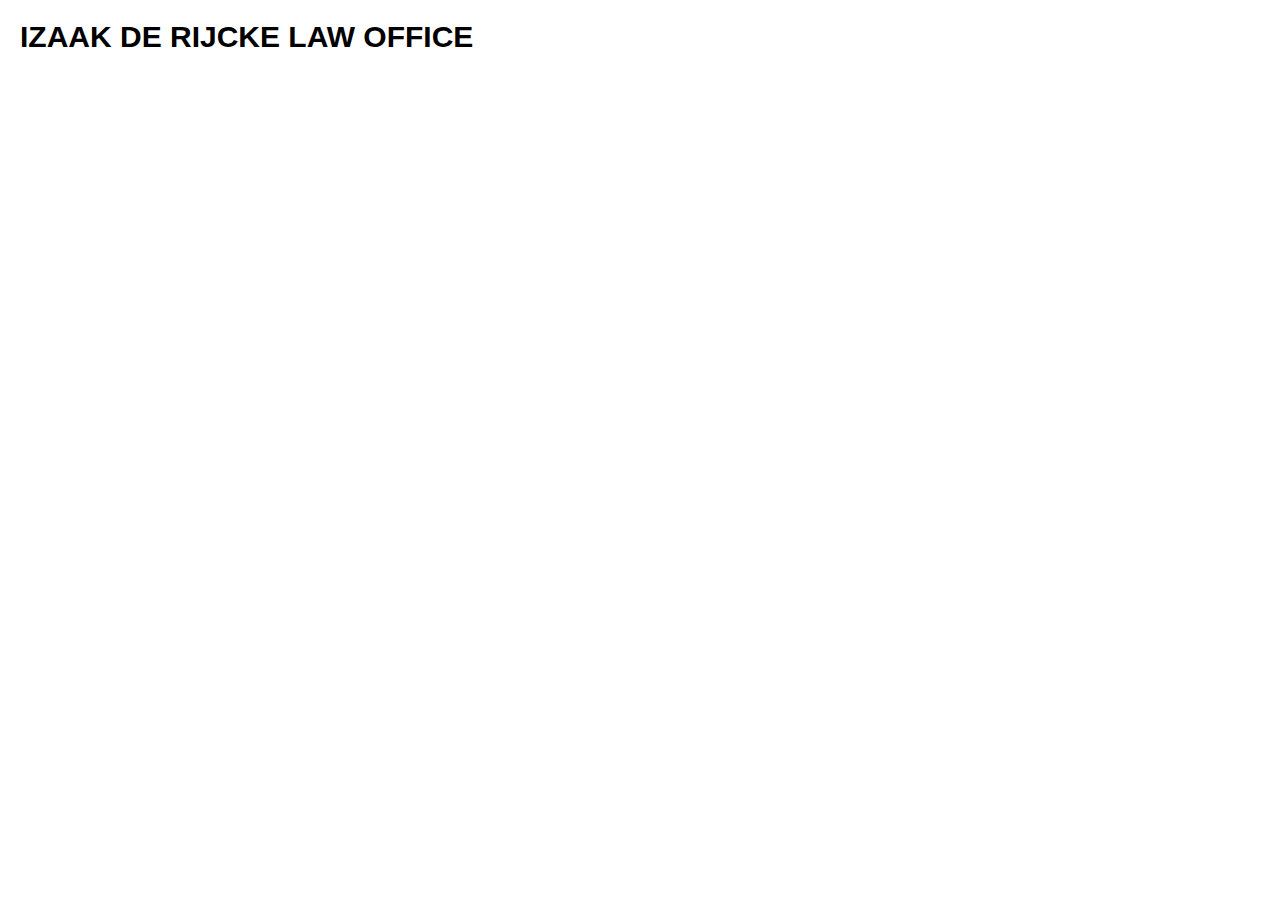
<file: index.html>
<!DOCTYPE html>
<html lang="en">
<head>
	<meta charset="utf-8">
	<meta name="viewport" content="width=device-width, initial-scale=1.0">

	<link rel="stylesheet" href="style.css">
	<title>Website Redesign</title>

</head>

<STYLE>A {text-decoration: none;} </STYLE>

<body>

<!-- HEADER------------------------------------------ -->

<div class="rectangle-head"> IZAAK DE RIJCKE LAW OFFICE </div>


<!-- GRID------------------------------------------- -->

		<div class="container">
		
				<div class="img">
					<a href="pages/about.html"><h2>ABOUT</h2></a>
				</div>

				<div class="img">
					<a href="pages/services.html"><h2>SERVICES</h2></a>
					
				</div>

				<div class="img">
					<a href="https://canliiconnects.org/en/users/2069"target="_blank"><h2>PUBLICATIONS</h2></a>
				</div>

				<div class="img">
					<a href="pages/teaching.html"><h2>TEACHING</h2></a>
				</div>

				<div class="img">
					<a href="resources/terms.pdf" target="_blank"><h2>TERMS OF USE & PRIVACY POLICY</h2></a>

				</div>

				<div class="img">
					<a href="pages/location.html"><h2>LOCATION & HOURS</h2></a>
				</div>

				<div class="img">
					<a href="pages/resources.html"><h2>RESOURCES</h2></a>
				</div>

				<div class="img">
					<a href="resources/book.pdf" target="_blank"><h2>MY BOOK</h2></a>
				</div>

				<div class="img">
					<a href="pages/contact.html"><h2>CONTACT</h2></a>
				</div>

		</div>

	
</body>
</html>
</file>
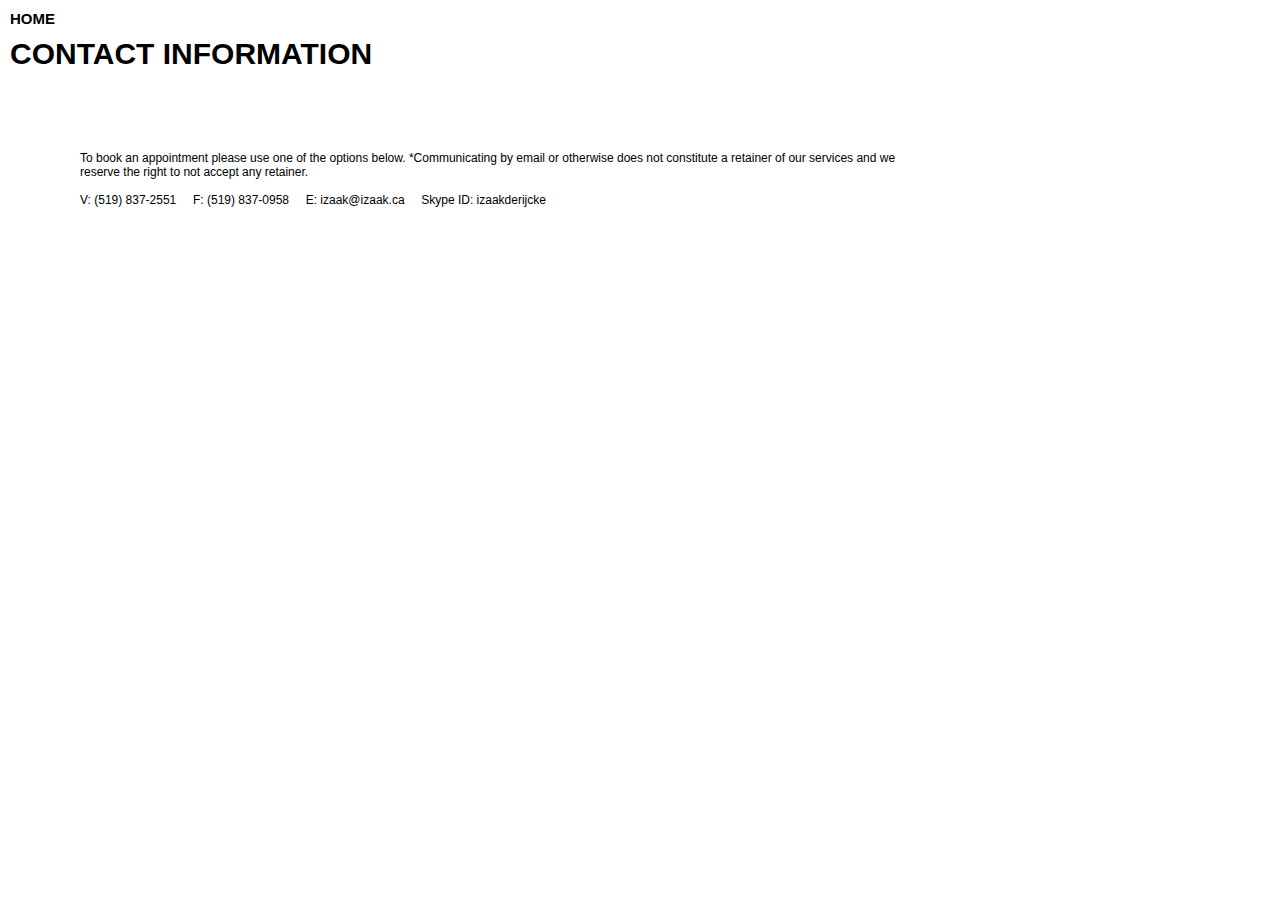
<file: pages/contact.html>
<!DOCTYPE html>
<html lang="en">
<head>
	<meta charset="utf-8">
	<meta name="viewport" content="width=device-width, initial-scale=1.0">

	<link rel="stylesheet" href="../style.css">
	<title>Website Redesign</title>

</head>

<STYLE>A {text-decoration: none;} </STYLE>

<body>
	<a href="../index.html"><h1>HOME</h1></a>

	<h3> CONTACT INFORMATION</h3>
	 
		 
	<div class="rectangle-body"> To book an appointment please use one of the options below. *Communicating by email or otherwise does not constitute a retainer of our services and we reserve the right to not accept any retainer.
		 

		<br>
		<br>
		 
		V: (519) 837-2551 &nbsp; &nbsp; F: (519) 837-0958 &nbsp; &nbsp; E: izaak@izaak.ca &nbsp; &nbsp; Skype ID: izaakderijcke

		<br>
		<br>


	</div>

</body>

</html>
</file>
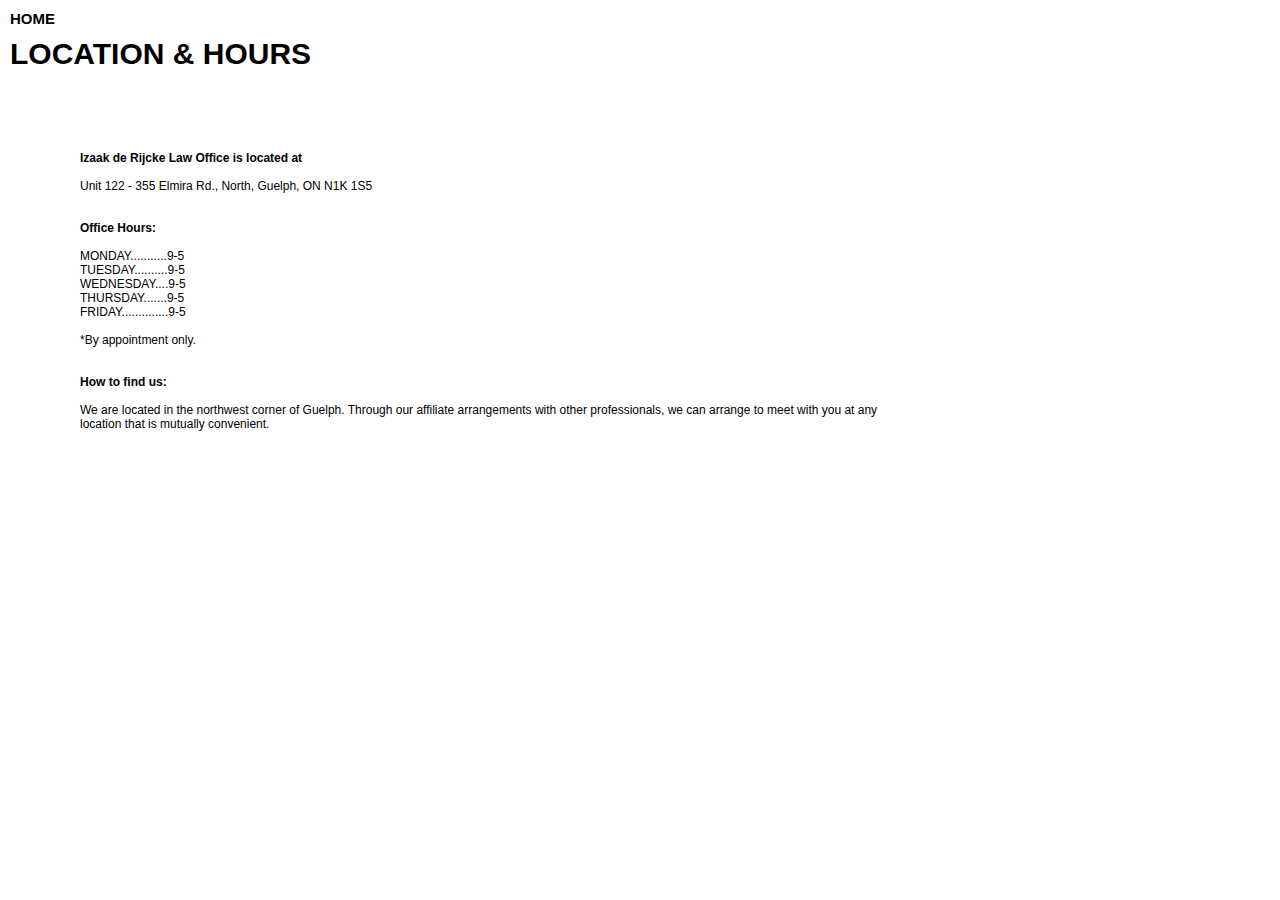
<file: pages/location.html>
<!DOCTYPE html>
<html lang="en">
<head>
	<meta charset="utf-8">
	<meta name="viewport" content="width=device-width, initial-scale=1.0">

	<link rel="stylesheet" href="../style.css">
	<title>Website Redesign</title>

</head>

<STYLE>A {text-decoration: none;} </STYLE>

<body>
	<a href="../index.html"><h1>HOME</h1></a>

	<h3> LOCATION & HOURS</h3>

	<div class="rectangle-body"> 
 
		<b>Izaak de Rijcke Law Office is located at </b>

		<br>
		<br>

		Unit 122 - 355 Elmira Rd., North,
		Guelph, ON 
		N1K 1S5

		<br>
		<br>
		<br>

		<b>Office Hours: </b>

		<br>
		<br>

		MONDAY...........9-5<br>
		TUESDAY..........9-5<br>
		WEDNESDAY....9-5<br>
		THURSDAY.......9-5<br>
		FRIDAY..............9-5

		<br>
		<br>

		*By appointment only.

		<br>
		<br>
		<br>

		<b>How to find us:</b>

		<br>
		<br>
		 
		We are located in the northwest corner of Guelph. Through our affiliate arrangements with other professionals, we can arrange to meet with you at any location that is mutually convenient.

	</div>

</body>

</html>
</file>
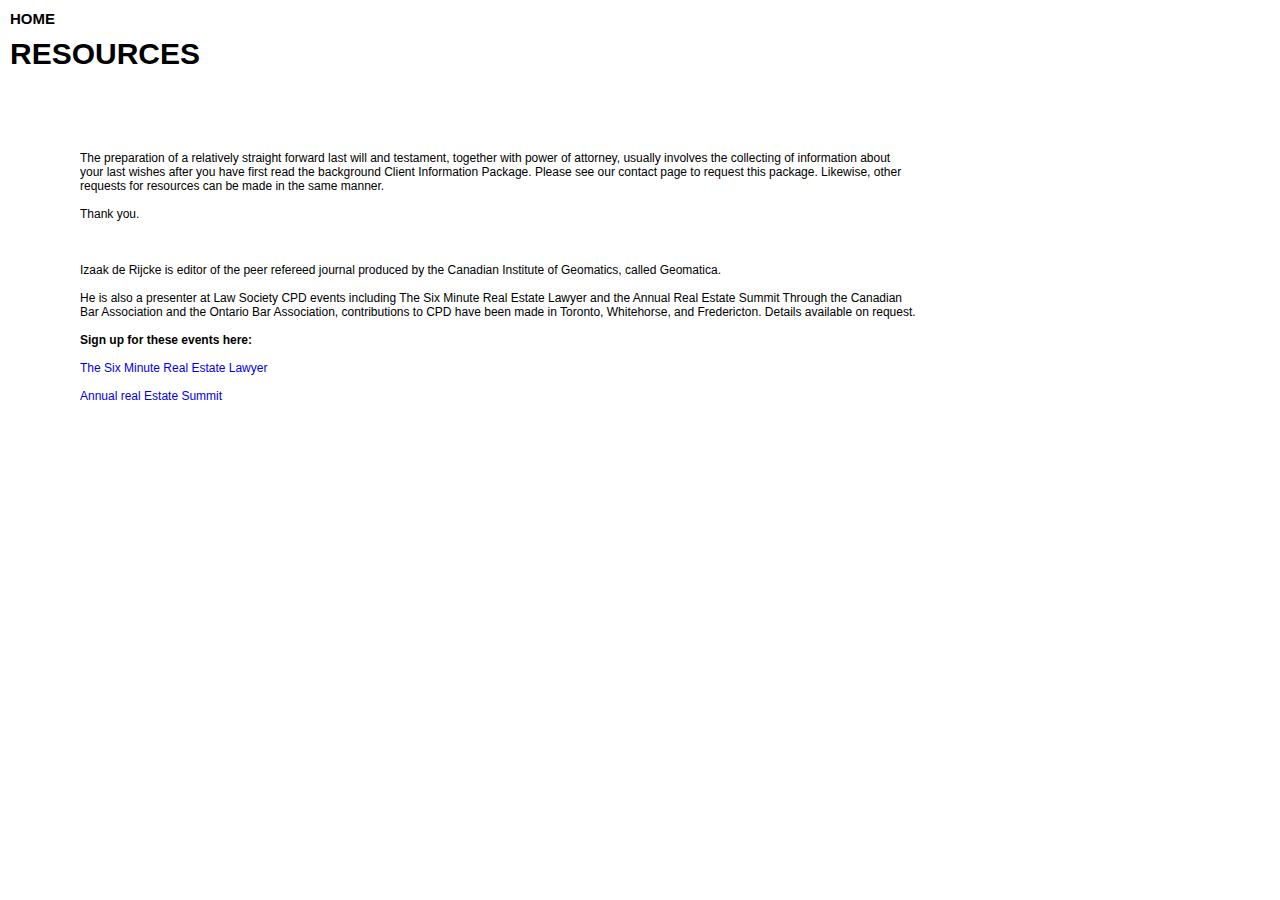
<file: pages/resources.html>
<!DOCTYPE html>
<html lang="en">
<head>
	<meta charset="utf-8">
	<meta name="viewport" content="width=device-width, initial-scale=1.0">

	<link rel="stylesheet" href="../style.css">
	<title>Website Redesign</title>

</head>

<STYLE>A {text-decoration: none;} </STYLE>

<body>
	
	<a href="../index.html"><h1>HOME</h1></a>

	<h3> RESOURCES </h3>

	<div class="rectangle-body"> The preparation of a relatively straight forward last will and testament, together with power of attorney, usually involves the collecting of information about your last wishes after you have first read the background Client Information Package. Please see our contact page to request this package.

	Likewise, other requests for resources can be made in the same manner.

	<br>
	<br>

	Thank you.

	<br>
	<br>
	<br>
	<br>

	Izaak de Rijcke is editor of the peer refereed journal produced by the Canadian Institute of Geomatics, called Geomatica.

	<br>
	<br>

	He is also a presenter at Law Society CPD events including The Six Minute Real Estate Lawyer and the Annual Real Estate Summit
	
	Through the Canadian Bar Association and the Ontario Bar Association, contributions to CPD have been made in Toronto, Whitehorse, and Fredericton. Details available on request.

	<br>
	<br>
	

	<b>Sign up for these events here:</b>

	<br>
	<br>
	

	<a href="https://store.lso.ca/the-six-minute-real-estate-lawyer-2021"target="_blank">The Six Minute Real Estate Lawyer</a> 

	<br>
	<br>
	

	<a href="https://store.lso.ca/18th-real-estate-law-summit"target="_blank">Annual real Estate Summit</a> 

	</div>





	</p>

</body>

</html>
</file>
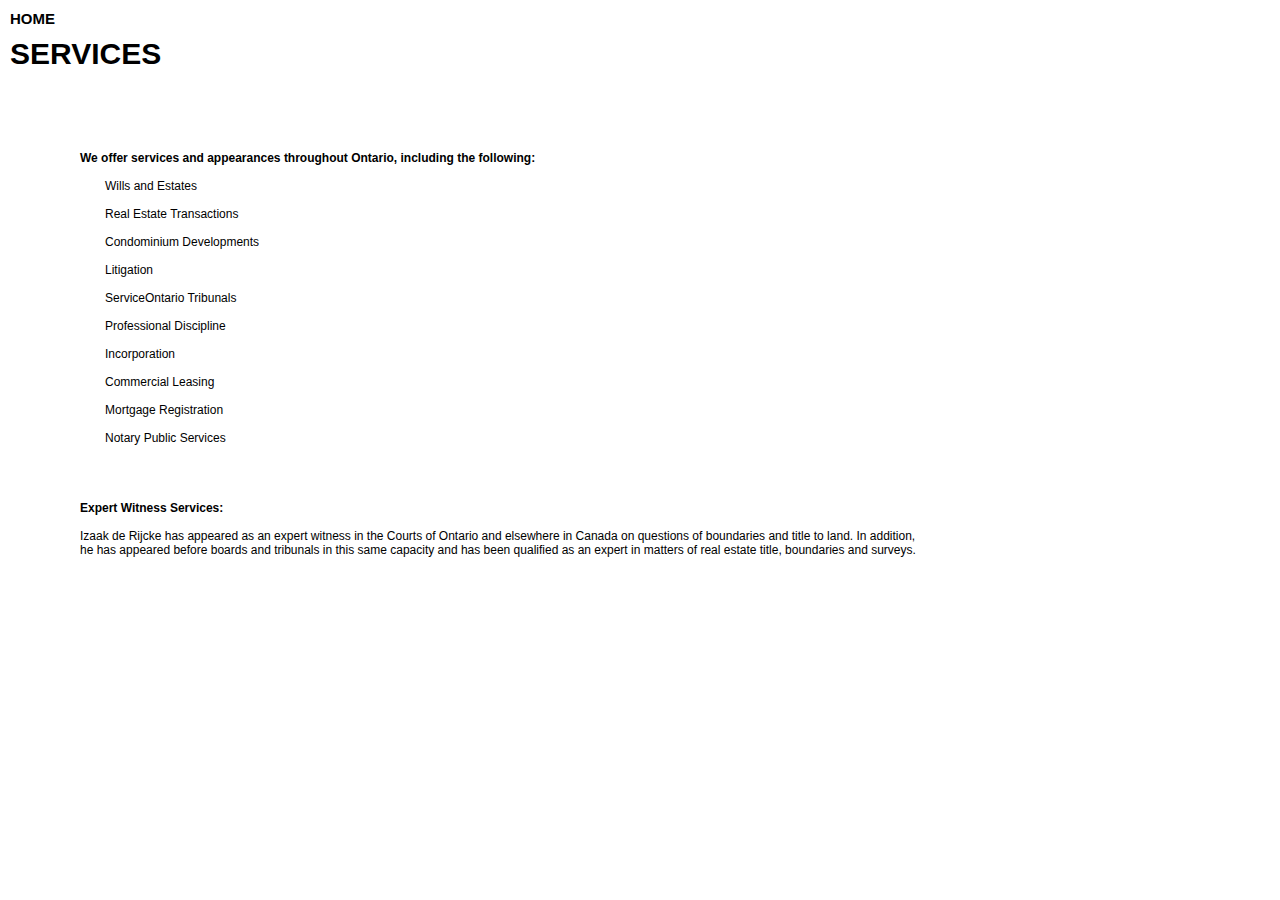
<file: pages/services.html>
<!DOCTYPE html>
<html lang="en">
<head>
	<meta charset="utf-8">
	<meta name="viewport" content="width=device-width, initial-scale=1.0">

	<link rel="stylesheet" href="../style.css">
	<title>Website Redesign</title>

</head>

<STYLE>A {text-decoration: none;} </STYLE>

<body>
	
	<a href="../index.html"><h1>HOME</h1></a>

	<h3> SERVICES</h3>

	<div class="rectangle-body">

		<b>We offer services and appearances throughout Ontario, including the following:</b>

		<br>
		<br>
 
		<p style="margin-left:25px"> Wills and Estates
		<br>
		<br>
		Real Estate Transactions
		<br>
		<br>
		Condominium Developments
		<br>
		<br>
		Litigation
		<br>
		<br>
		ServiceOntario Tribunals
		<br>
		<br>
		Professional Discipline
		<br>
		<br>
		Incorporation
		<br>
		<br>
		Commercial Leasing
		<br>
		<br>
		Mortgage Registration
		<br>
		<br>
		Notary Public Services

	</p>

	<br>
	<br>
	<br>
	<br>

	 	<b>Expert Witness Services:</b>

	 	<br>
		<br>
 
		Izaak de Rijcke has appeared as an expert witness in the Courts of Ontario and elsewhere in Canada on questions of boundaries and title to land. In addition, he has appeared before boards and tribunals in this same capacity and has been qualified as an expert in matters of real estate title, boundaries and surveys.

	</div>

</body>

</html>
</file>
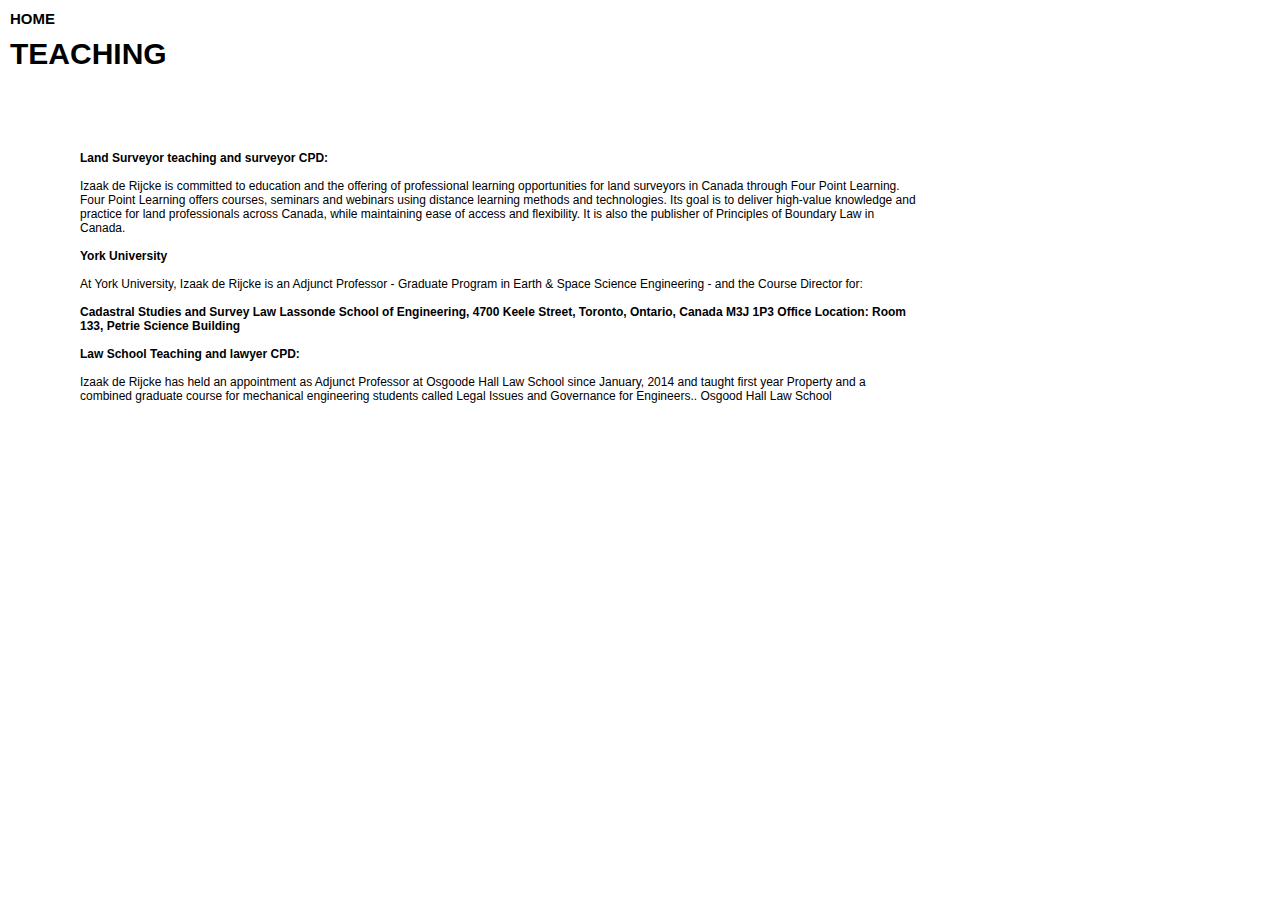
<file: pages/teaching.html>
<!DOCTYPE html>
<html lang="en">
<head>
	<meta charset="utf-8">
	<meta name="viewport" content="width=device-width, initial-scale=1.0">

	<link rel="stylesheet" href="../style.css">
	<title>Website Redesign</title>

</head>

<STYLE>A {text-decoration: none;} </STYLE>

<body>
	
	<a href="../index.html"><h1>HOME</h1></a>

	<h3> TEACHING </h3>

	<div class="rectangle-body"> <b>Land Surveyor teaching and surveyor CPD:</b>

	<br>
	<br>

 
		Izaak de Rijcke is committed to education and the offering of professional learning opportunities for land surveyors in Canada through Four Point Learning.

		Four Point Learning offers courses, seminars and webinars using distance learning methods and technologies. Its goal is to deliver high-value knowledge and practice for land professionals across Canada, while maintaining ease of access and flexibility. It is also the publisher of Principles of Boundary Law in Canada.

	<br>
	<br>

		<b>York University</b>

	<br>
	<br>

		At York University, Izaak de Rijcke is an Adjunct Professor - Graduate Program in Earth & Space Science Engineering - and the Course Director for:

	<br>
	<br>

		<b>Cadastral Studies and Survey Law

		Lassonde School of Engineering,
		4700 Keele Street, Toronto, Ontario, Canada
		M3J 1P3
		Office Location: Room 133, Petrie Science Building
	</b>

	<br>
	<br>
		<b>Law School Teaching and lawyer CPD: </b>
	
	<br>
	<br>
 
		Izaak de Rijcke has held an appointment as Adjunct Professor at Osgoode Hall Law School since January, 2014 and taught first year Property and a combined graduate course for mechanical engineering students called Legal Issues and Governance for Engineers..
		Osgood Hall Law School

	</div>
		 



</body>

</html>
</file>
<file: style.css>
*{
	box-sizing: border-box;
	margin: 0;
	padding: 0;
}

/*-------GRID---------------------------*/

body{
	background: white;
	color: white;
	font-family: arial;

}

h1{
	font-size: 15px;
	font-weight: bold;
	margin: 10px;
	color: black;
	text-decoration: none;
}

h2{
	font-size: 20px;
	font-weight: bold;
	margin: 10px;
	color: white;
	text-decoration: none;
}

h3{
	font-size: 30px;
	font-weight: bold;
	margin: 10px;
	color: black;
	text-decoration: none;
}

center{
	width: 70vw;
	height: 60vh;
	margin: 50px;
	transform: scale(0.70);

}


.container{
	display: grid;
	grid-template-columns: repeat(4, 1fr);
	grid-gap: 10px;
	padding: 20px;
}

.container > div {
	cursor: pointer;
	height: 210px;
	background-size: cover;
	background-attachment: fixed;

	display: flex;
	flex-direction: column;
	align-items: center;
	justify-content: center;
	text-align: center;

	transition: all .5s ease-in;
}

.container > div:hover {
	opacity: 0.7;
	transform: scale(0.98);
}

.container > div:nth-of-type(1){
	grid-column: 1 / 3;
}

.container > div:nth-of-type(6){
	grid-column: 3 / 5;
}

.container > div:nth-of-type(8){
	grid-column: 2 / 4;
}



/*------BACKGROUND IMAGE-----------------------------*/

.img{
	background: url('https://media.istockphoto.com/photos/abstract-blurred-gradient-background-in-bright-colors-colorful-smooth-picture-id1071588902?b=1&k=20&m=1071588902&s=170667a&w=0&h=681xyBT7caDC27nRisPNjwserhtmgIgoTAwGmUvD2q4=');
	color: white;
}


/*-----HEADER--------------------------------------*/

.rectangle-head {
	background: white;
	color: black;
	padding: 20px;
	margin: 0px;
	font-size: 30px;
	font-family: Arial;
	font-weight: bold;
	text-align: justify;
	text-transform: uppercase;
}

/*-----BODY--------------------------------------*/

.rectangle-body {
	background: white;
	width: 70vw;
	color: black;
	padding: 30px;
	margin: 50px;
	font-size: 12px;
	font-family: Arial;
	font-weight: medium;
	text-align: left;
}

/*--------REFERENCES----------------------------------------*/

/*Grid Tutorial*/
/*https://www.youtube.com/watch?v=-qOe8lBAChE*/

/*Adding links to Grid*/
/*https://css-tricks.com/creating-clickable-divs/*/

/*Getting rid of underline*/
/*https://support.microsoft.com/en-us/topic/how-to-remove-underlines-from-hyperlinks-that-use-frontpage-2003-4702ea91-395a-38d7-9cf7-04672ada2bbc*/

/*Linking pages*/
/*https://www.youtube.com/watch?v=DiSvq5SgLMI&list=PL0eyrZgxdwhwNC5ppZo_dYGVjerQY3xYU&index=13*/

/*Target a parent folder*/
/*https://stackoverflow.com/questions/54590780/why-html-hyperlink-is-not-working-in-my-sub-folder*/

/*Opening link in new tab*/
/*https://wordpress.com/forums/topic/how-to-open-custom-html-link-to-open-in-new-tab/*/


/*Line Breaks*/
/*https://www.w3schools.com/html/html_paragraphs.asp*/

/*whitespace*/
/*https://www.codegrepper.com/code-examples/html/html+space+between+words+on+same+line*/
</file>
